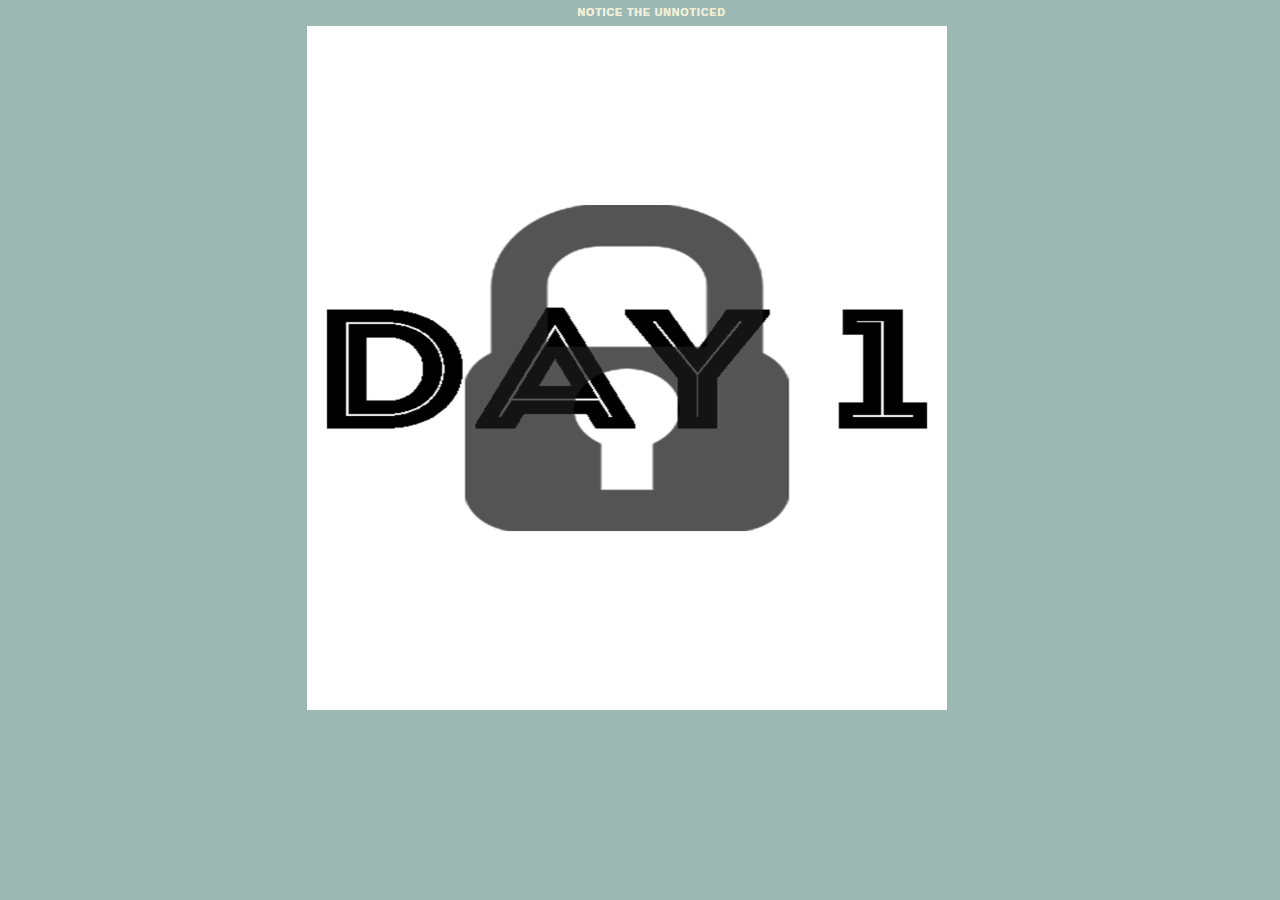
<file: mob.html>
<!DOCTYPE html>
<html>
<head>
	<title>Mobile Site</title>
	<style type="text/css">
		body {
			margin: 0 auto;
			background: #9cb8b3;
		}

		h1 {
		    font: 300 0.5em 'Raleway', sans-serif;
		    color: rgba(0,0,0,.5);
		    text-align: center;
		    text-transform: uppercase;
		    letter-spacing: .9em;
		    position: relative;
		    padding-left: 23px;
		}

		span, span:after {
		    font-weight: 900;
		    color: #efedce;
		    white-space: nowrap;
		    display: inline-block;
		    position: relative;
		    letter-spacing: .1em;
		    padding: .2em 0 .25em 0;
		}

		span {
		    font-size: 1.3em;
		    z-index: 100;
		    text-shadow: .04em .04em 0 #fff;
		}

		span:after {
		    content: attr(data-shadow-text);
		    color: rgba(0,0,0,.35);
		    text-shadow: none;
		    position: absolute;
		    left: .0875em;
		    top: .0875em;
		    z-index: -1;
		    -webkit-mask-image: url(https://f.cl.ly/items/1t1C0W3y040g1J172r3h/mask.png);
		}
	</style>
</head>
<body>
	<h1><span data-shadow-text="Text-Shadow" style="text-align: center;">Notice The Unnoticed</span></h1>
	<img src="day1.jpg" style="width: 50%; height: 120%; padding-left: 24%; position: absolute; height: 76%">
</body>
</html>
</file>
